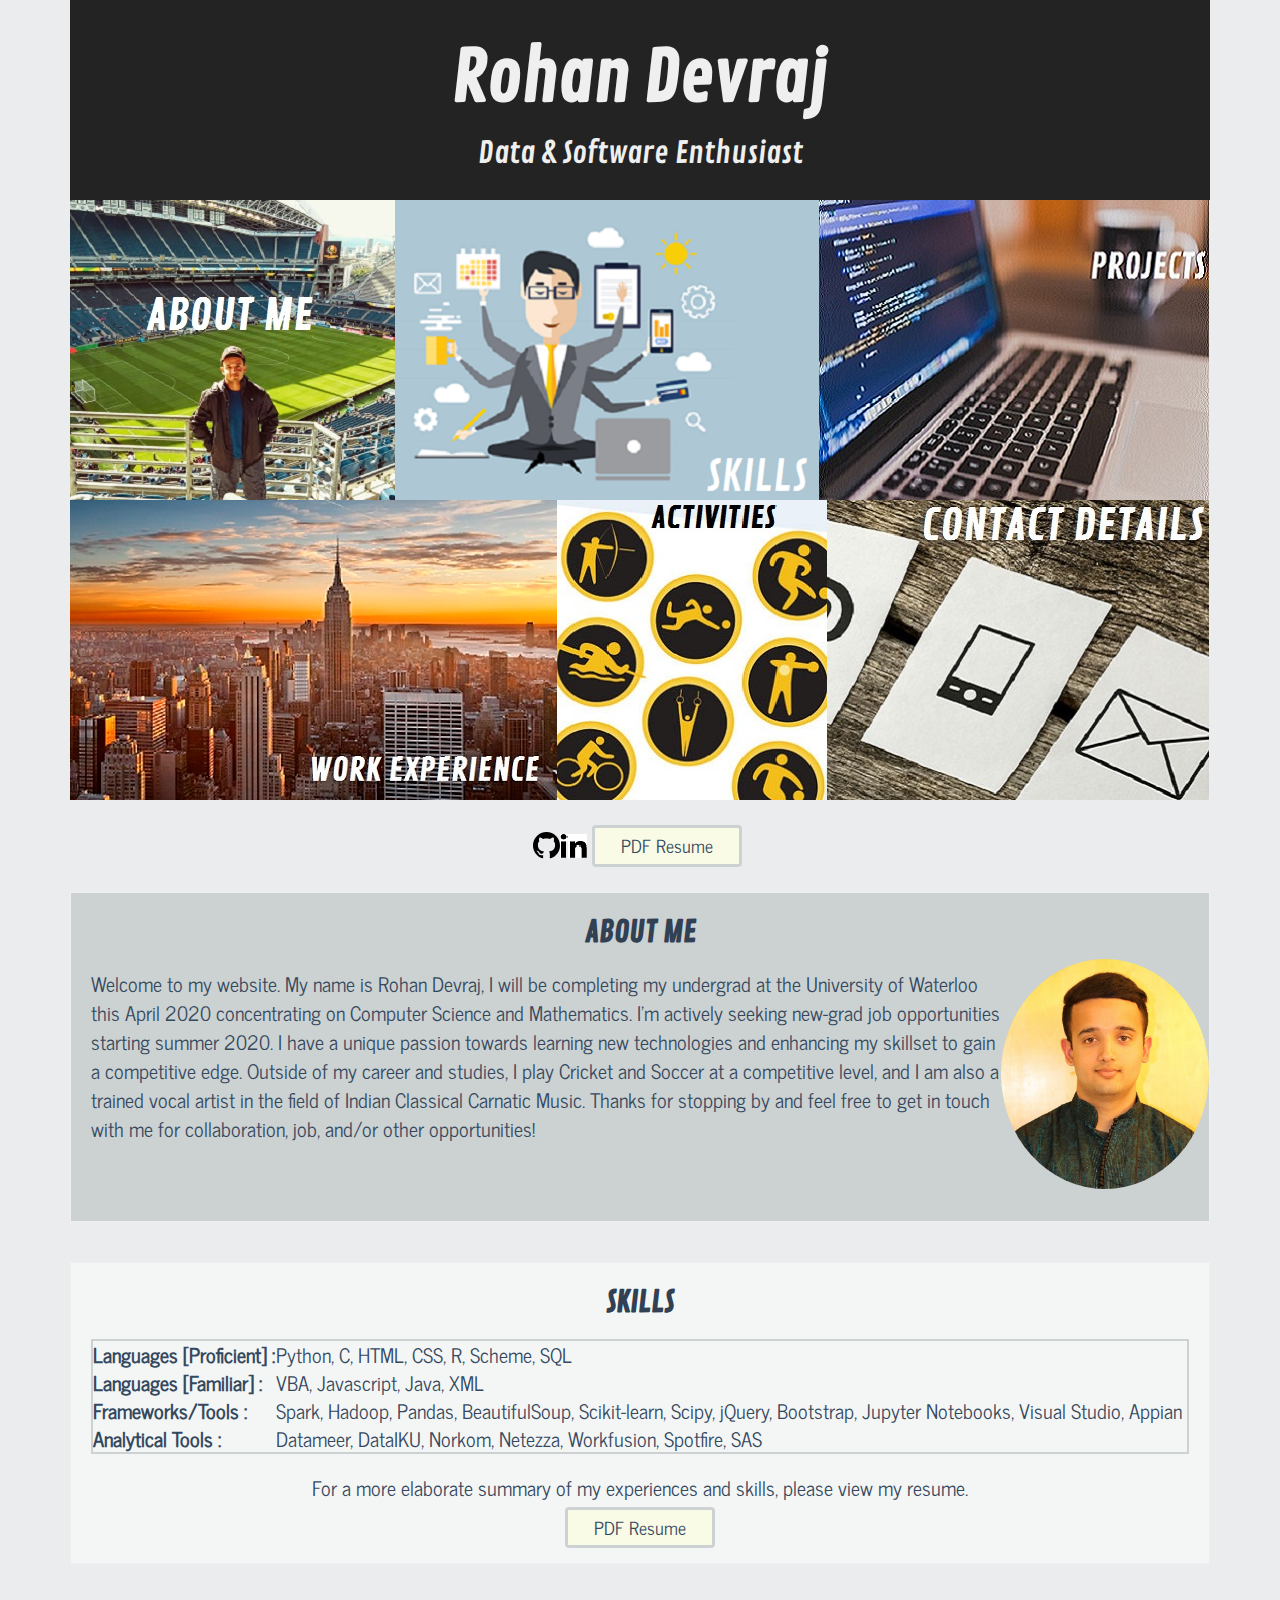
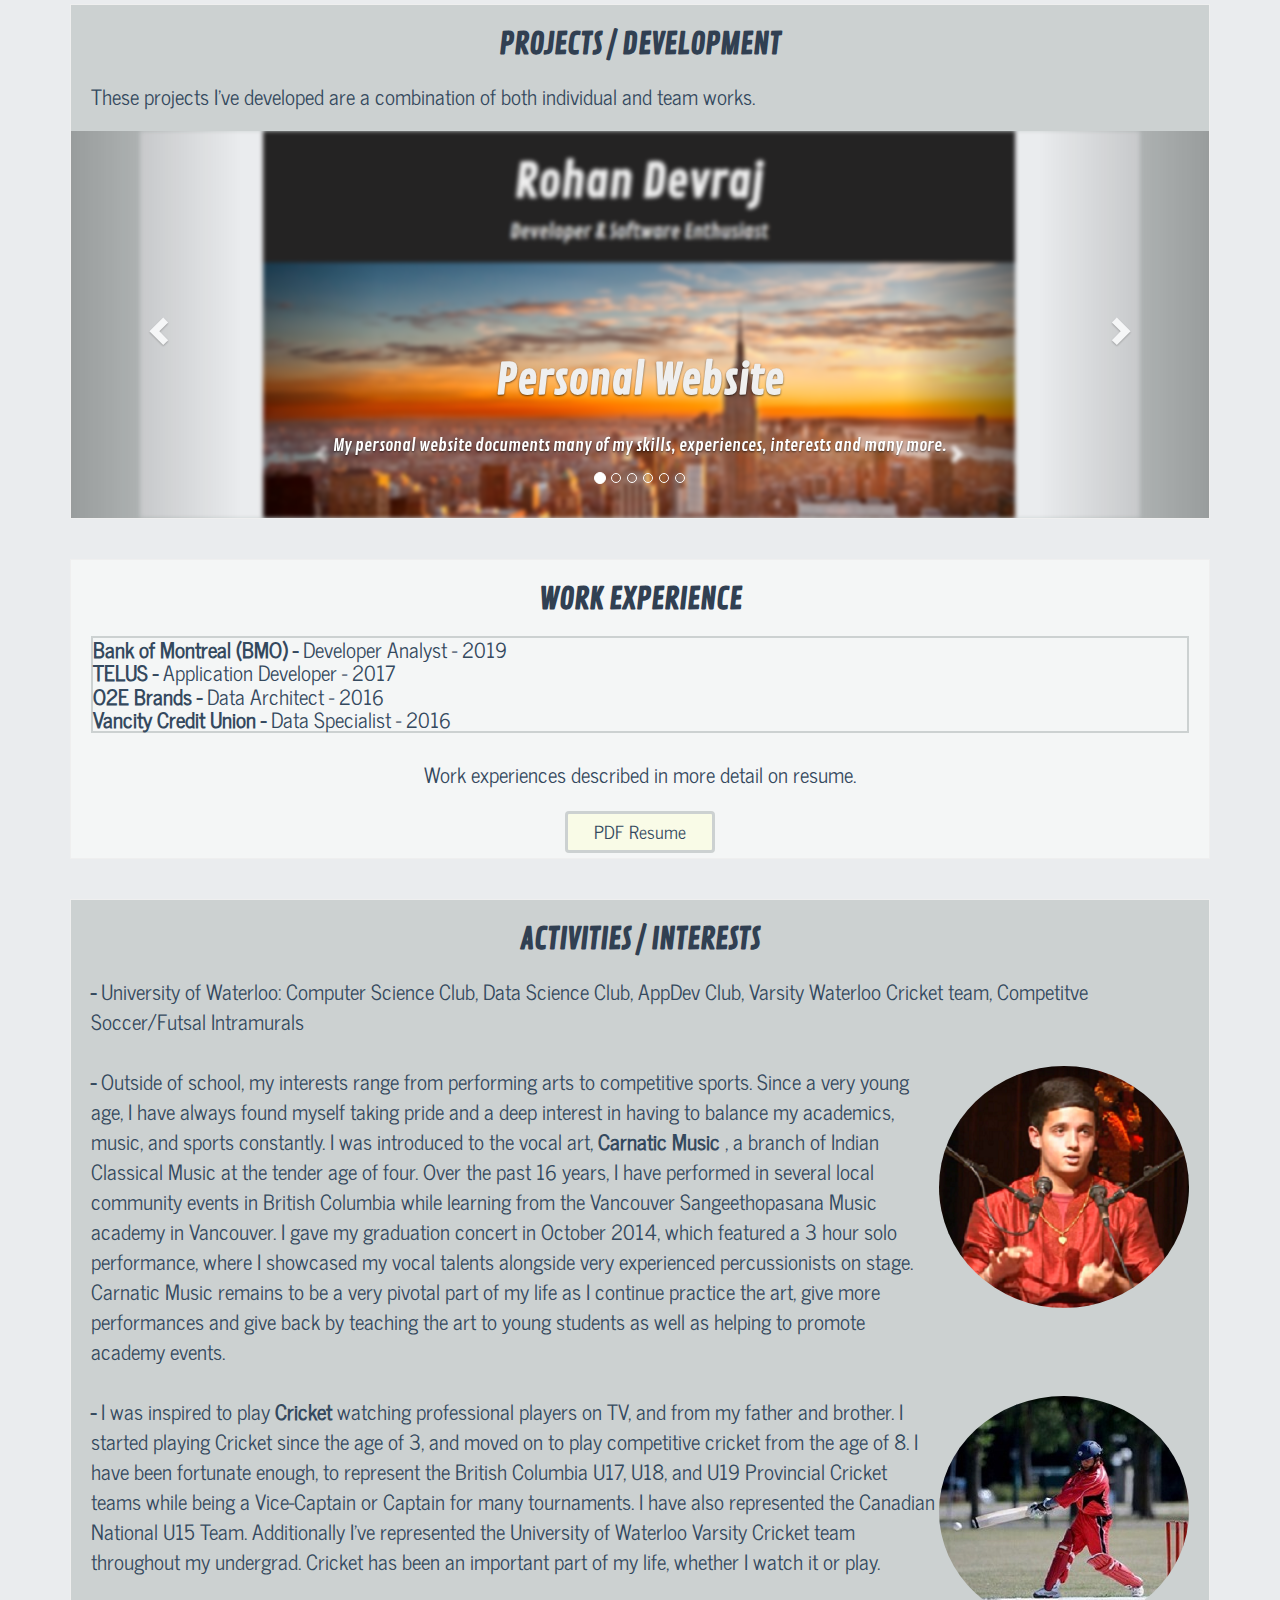
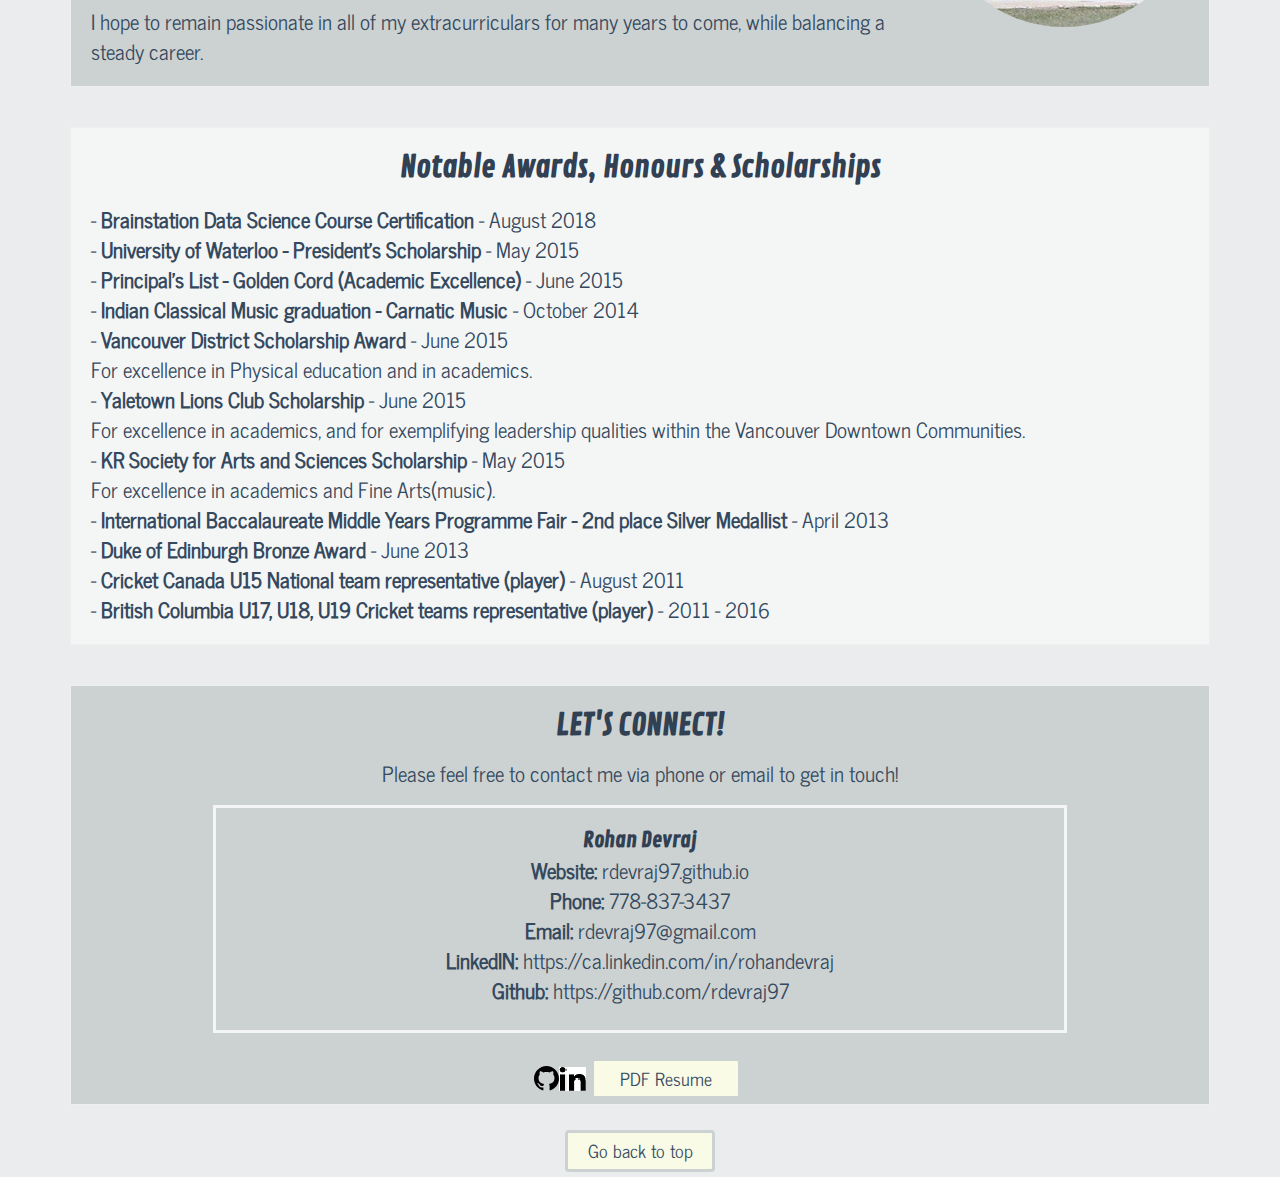
<file: index.html>
<!DOCTYPE html>
<html lang="en-US">
    <head >
      <link rel="shortcut icon" href="img/favicon (2).ico" type="image/x-icon">
        <title> rohandevraj </title>

        <meta name="viewport" content="initial-scale=1">
        <link rel="stylesheet" href="https://maxcdn.bootstrapcdn.com/bootstrap/3.3.6/css/bootstrap.min.css" />
        <script type="text/javascript" src="https://ajax.googleapis.com/ajax/libs/jquery/1.11.3/jquery.min.js"></script> 
       <script type="text/javascript" src="https://maxcdn.bootstrapcdn.com/bootstrap/3.3.6/js/bootstrap.min.js">
       </script>
        <link rel="stylesheet" href="css/website.css" />
        </head>
    

    <body class="container" style="background-color:#EAECEE">
        <header id="top">
            <center> <h1> Rohan Devraj </h1>
            <h2> Data & Software Enthusiast </h2> </center>
        </header>
     
<table>

<tr>

<td> 
  <div class="hovereffect">
    <a href="#aboutme">
        <img class="img-responsive" src="img/aboutmecapn.jpg">
        <div class="overlay">
           <h2 class="hoverfont"> Click here to learn ABOUT ME!</h2>
           </a>
        </div>
    </div>
  </td>

<td> 
  <div class="hovereffect">
    <a href="#skills">
        <img class="img-responsive" src="img/skillscapn.png">
        <div class="overlay">
           <h2 class="hoverfont"> Click here to view my SKILLSET</h2>
           </a>
        </div>
    </div>
</td>

<td> 
  <div class="hovereffect">
    <a href="#projects">
        <img class="img-responsive" src="img/projectscapn.jpg">
        <div class="overlay">
           <h2 class="hoverfont"> Click here to view my PROJECTS</h2>
           </a>
        </div>
    </div>
</td>

</tr>
</table>


<table>
<tr>

<td> 
  <div class="hovereffect">
    <a href="#workexp">
        <img class="img-responsive" src="img/workexpcapn.jpg"> 
        <div class="overlay">
           <h2 class="hoverfont"> Click here to view my WORK EXPERIENCE </h2>
           </a>
        </div>
    </div>
 </td>

<td> 
  <div class="hovereffect">
    <a href="#activities">
        <img class="img-responsive" src="img/actintcapn.jpeg"> 
        <div class="overlay">
           <h2 class="hoverfont"> Click here to view my ACTIVITIES </h2>
           </a>
        </div>
    </div>
</td> 

<td> 
  <div class="hovereffect">
    <a href="#contact">
        <img class="img-responsive" src="img/contactcapn.jpg"> 
        <div class="overlay">
           <h2 class="hoverfont"> Click here to see my Contact Details </h2>
           </a>
        </div>
    </div>
</td>

</tr>

</table>


<br>

<center> <table>
          <tr>
            <td> 
               <center> <a href ='https://github.com/rdevraj97'>
    <img src='img/github.svg' height="27" width="27" title="Github"></a> </center> 
    </td>
          <td>
           <center><a href ='https://ca.linkedin.com/in/rohandevraj'>
						<img src='img/linkedinlogo.png' title="LinkedIN"> 
					</a> </center>
            </td>
          
          <td>
            <a href="img/Resume-2020v1.pdf" target="_blank"> 
    <button class="button" style="vertical-align:middle">
      <span> PDF Resume </span></button> </a>
            </td>
          </tr>
          </table> </center>

<br>

<div class="box1"> 
    <center> <h2 id="aboutme"> <b> ABOUT ME </b> </h2> </center>

      <center> <img class="aboutpic" src="img/rohanabout2.jpg" width = "208" height = "230" alt="aboutpic"> 
      </img> </center>
    

    <p class="aboutcontent"> Welcome to my website. My name is Rohan Devraj, I will be completing my undergrad at the University of Waterloo this April 2020 concentrating 
    on Computer Science and Mathematics. I'm actively seeking new-grad job opportunities starting summer 2020. I have a unique passion towards
    learning new technologies and enhancing my skillset to gain a competitive edge. Outside of my career and studies,
      I play Cricket and Soccer at a competitive level, and I am also a trained vocal artist in the field of Indian Classical Carnatic Music.
      Thanks for stopping by and feel free to get in touch with me for collaboration, job, and/or other opportunities!   <br>
      <br> <br>  </p> 
      

</div>


<br>
<br>

<div class="box2">
    <center> <h2 id="skills"> <b> SKILLS </b> </h2> </center>
    <div class="skillscontent">
<table class="skillstable">
  <tr>
    <td>
      <strong> Languages [Proficient] : </strong>
    </td>
   <td>
	   Python, C, HTML, CSS, R, Scheme, SQL
	  </td>  
  </tr>
	
  <tr>
    <td>
      <strong> Languages [Familiar] : </strong>
    </td>
    <td>
    VBA, Javascript, Java, XML
    </td>
  </tr>
	
  <tr>
    <td>
      <strong> Frameworks/Tools : </strong>
    </td>
    <td>
        Spark, Hadoop, Pandas, BeautifulSoup, Scikit-learn,
        Scipy, jQuery, Bootstrap, Jupyter Notebooks, Visual Studio, Appian
        
    </td>
  </tr>
	<tr>
    <td>
      <strong> Analytical Tools :</strong>
    </td>
    <td>
        Datameer, DataIKU, Norkom, Netezza, Workfusion, Spotfire, SAS
    </td>
  </tr>
  <tr>
</table>
    </div>

  <div class="skillscontent">
    <center> For a more elaborate summary of my experiences and skills, please view my resume. </center>
    <center> <a href="img/Resume-2020v1.pdf" target="_blank"> 
    <button class="button" style="vertical-align:middle">
      <span> PDF Resume </span></button> </a> </center>
</div>
    

</div>

<br>
<br>

<div class="box3">
    <center> <h2 id="projects"> <b> PROJECTS / DEVELOPMENT </b> </h2> </center>
    <div class="projectscontent"> 
      <p> These projects I've developed are a combination of both individual and team works. </p>
</div>

<div id="myCarousel" class="carousel slide" data-ride="carousel" data-interval="false">
 
  <ol class="carousel-indicators">
    <li data-target="#myCarousel" data-slide-to="0" class="active"></li>
    <li data-target="#myCarousel" data-slide-to="1"></li>
    <li data-target="#myCarousel" data-slide-to="2"></li>
    <li data-target="#myCarousel" data-slide-to="3"></li>
    <li data-target="#myCarousel" data-slide-to="4"></li>
    <li data-target="#myCarousel" data-slide-to="5"></li>
  </ol>

 
  <div class="carousel-inner" role="listbox">
    <div class="item active">
      <img src="img/personalwebsite.png" width="1000" height="700" alt="personal website" class="imgblur"> 
      <div class="carousel-caption">
        <h3> Personal Website </h3>
        <p class="pweb"> My personal website documents many of my skills, experiences, interests and many more. </p>
      </div>
    </div>

    <div class="item">
        <img src="img/nyc.jpg" width="700" height="100" alt="personal website" class="imgblur"> 
        <div class="carousel-caption">
          <h3 class="nyc1"> New York weather tool </h3>
          <p class="nyc2"> A web scraping project that provides detailed and up-to-date information about New York's weather forecast </p>
          <center> <a href=https://github.com/rdevraj97/NYweathertool target="_blank"> 
            <button class="button" style="vertical-align:middle">
              <span> See Project </span></button> </a> </center>
        </div>
      </div>



      <div class="item">
          <img src="img/futbol.jpeg" width="700" height="100" alt="personal website" class="imgblur"> 
          <div class="carousel-caption">
            <h3 class="nyc1"> Midfielder predictor (Soccer) </h3>
            <p class="nyc2"> This project focusses on helping Fantasy Premier League players choose the best midfielders for their team,
              based on in-depth data analysis and Data Science techniques which were used to formulate and compare various statistics to make conclusions. </p>
            <center> <a href=https://github.com/rdevraj97/MidfielderPredictor target="_blank"> 
              <button class="button" style="vertical-align:middle">
                <span> See Project </span></button> </a> </center>
          </div>
        </div>



    <div class="item">
        <img src="img/man.png" width="500" height="150" alt="PYman">
        <center> <a href="https://github.com/rdevraj97/PYman" target="_blank"> 
          <button class="button" style="vertical-align:middle">
            <span> See Project </span></button> </a> </center>
      </div>

    <div class="item">
      <img src="img/ibmyp.png" height="1000" width="700" alt="IB myp" class="imgblur"> 
      <div class="carousel-caption">
        <h4 class="ibmyp1"> International Baccalaureate MYP fair website </h4>
        <p class="ibmyp2"> This website we created, documents the process and the journey of our research project for the International
          Baccalaureate MYP Fair, where we examined in-depth, the pros and cons between a store-bought computer and a computer we built from scratch of the same price range. </p>
          <center> <a href="https://gcmyp.wordpress.com/" target="_blank"> 
    <button class="button" style="vertical-align:middle">
      <span> See Project </span></button> </a> </center>
      
      </div>
      
    </div>

    <div class="item">
      <img src="img/kgvsb.png" width="1000" height="700" alt="KG VSB" class="imgblur2"> 
      <div class="carousel-caption">
        <h4 class="kgvsb1">King George Secondary (High-School Website)</h4>

        <p class="kgvsb2"> Co-led the Web Team to produce a website for my High-School, handled many developmental and leadership responsibilities. </p>
          <center> <a href="https://www.vsb.bc.ca/schools/king-george/Pages/default.aspx" target="_blank"> 
    <button class="button" style="vertical-align:middle">
      <span> See Project </span></button> </a> </center>
      </div>
      </div>


      


  <a class="left carousel-control" href="#myCarousel" role="button" data-slide="prev">
    <span class="glyphicon glyphicon-chevron-left" aria-hidden="true"></span>
    <span class="sr-only">Previous</span>
  </a>
  <a class="right carousel-control" href="#myCarousel" role="button" data-slide="next">
    <span class="glyphicon glyphicon-chevron-right" aria-hidden="true"></span>
    <span class="sr-only">Next</span>
  </a>
</div> 
 </div>
</div>

        
<br>
<br>


<div class="box4">
    <center> <h2 id="workexp"> <b> WORK EXPERIENCE </b> </h2> </center>
    <center><h4 class="workexpcontent"> 
<table class="workexptable"> 
      <tr>
        <td>
          <strong> Bank of Montreal (BMO) - </strong> Developer Analyst - 2019
        </td>
      </tr>

      <tr>
          <td>
            <strong> TELUS - </strong> Application Developer - 2017
          </td>
        </tr>

        <tr>
            <td>
              <strong> O2E Brands - </strong> Data Architect - 2016
            </td>
          </tr>

          <tr>
              <td>
                <strong> Vancity Credit Union - </strong> Data Specialist - 2016
              </td>
            </tr>
          </table>
			    
         </h4> </center>
        <center> <h4 class="workexpcontent"> Work experiences described in more detail on resume. </h4> </center>
        <center> <a href="img/Resume-2020v1.pdf" target="_blank"> 
    <button class="button" style="vertical-align:middle">
      <span> PDF Resume </span></button> </a> </center>
         
</div>

<br>
<br>

<div class="box5">
    <center> <h2 id="activities"> <b> ACTIVITIES / INTERESTS </b> </h2> </center>
  
    <p class="actcontent">
        <strong> - </strong> University of Waterloo: Computer Science Club, Data Science Club, AppDev Club,
	    Varsity Waterloo Cricket team, Competitve Soccer/Futsal Intramurals
      <br>
      <br>
      <img src="img/musicpic.png" class="musicpic">
      <strong> - </strong> Outside of school, my interests range from performing arts to competitive sports. Since a very young age,
      I have always found myself taking pride and a deep interest in having to balance my academics, music, and sports constantly. 

      I was introduced to the vocal art, <strong> Carnatic Music </strong>, a branch of Indian Classical Music at the tender age of four.
      Over the past 16 years, I have performed in several local community events in British Columbia while learning from the
      Vancouver Sangeethopasana Music academy in Vancouver. I gave my graduation concert in October 2014, which featured a 3 hour solo performance,
      where I showcased my vocal talents alongside very experienced percussionists on stage. Carnatic Music remains to be a very pivotal part of my life as I continue
      practice the art, give more performances and give back by teaching the art to young students as well as helping to promote academy events.

      
<br>
<br>
<img src="img/cricketpic.jpg" class="cricketpic">
     <strong> - </strong> I was inspired to play <strong> Cricket </strong> watching professional players on TV, and from my father and brother. I started playing Cricket since the age of 3,
      and moved on to play competitive cricket from the age of 8. I have been fortunate enough, to represent the British Columbia U17, U18, and U19 Provincial Cricket teams while being a Vice-Captain or Captain for many tournaments. I have also represented the Canadian National
      U15 Team. Additionally I've represented the University of Waterloo Varsity Cricket team throughout my undergrad. Cricket has been an important part of my life, whether I watch it or play.
<br> <br>
      I hope to remain passionate in all of my extracurriculars for many years to come, while balancing a steady career.
    </p> 

    
</div>

<br>
<br>

<div class="box6">
  <center> <h2 id="awards"> <b> Notable Awards, Honours & Scholarships </b> </h2> </center>

 <div class="awardsbox">
    <p class="awardscontent">
    
        - <strong> Brainstation Data Science Course Certification </strong> - August 2018  <br>
      - <strong> University of Waterloo - President's Scholarship </strong> - May 2015  <br>
        -<strong>  Principal's List - Golden Cord (Academic Excellence) </strong> - June 2015 <br>
        
        -<strong>  Indian Classical Music graduation - Carnatic Music </strong> - October 2014 <br>
        - <strong> Vancouver District Scholarship Award </strong>- June 2015 <br>
          For excellence in Physical education and in academics. <br>
        - <strong> Yaletown Lions Club Scholarship </strong> - June 2015 <br>
          For excellence in academics, and for exemplifying leadership qualities within the Vancouver 
          Downtown Communities. </strong><br>
        - <strong> KR Society for Arts and Sciences Scholarship </strong> - May 2015 <br>
          For excellence in academics and Fine Arts(music). <br>
          - <strong> International Baccalaureate Middle Years Programme Fair - 2nd place Silver Medallist </strong>-  April 2013 <br>
    - <strong>  Duke of Edinburgh Bronze Award </strong> - June 2013  <br>
    - <strong> Cricket Canada U15 National team representative (player) </strong> - August 2011 <br>
    - <strong> British Columbia U17, U18, U19 Cricket teams representative (player) </strong> - 2011 - 2016 <br>
    
    
   

    </p>
  </div> 
</div>

    

<br>
<br>

<div class="box7">
    <center> <h2 id="contact"> <b> LET'S CONNECT! </b> </h2> </center>
    <center><h4 class="contactcontent"> Please feel free to contact me via phone or email to get in touch!
         </h4> </center>
  <center><div class="contactbox">
  <center><p class="contactcontent">
     <b> Rohan Devraj</b></br>
          <strong> Website: </strong> rdevraj97.github.io</br>
          <strong> Phone: </strong>778-837-3437</br>
          <strong> Email: </strong>rdevraj97@gmail.com</br>
          <strong> LinkedIN: </strong>https://ca.linkedin.com/in/rohandevraj </br> 
          <strong> Github: </strong>https://github.com/rdevraj97 </br>
        </p></center>
  </div></center>

<br>
       <center> <table>
          <tr>
            <td> 
               <center> <a href ='https://github.com/rdevraj97'>
    <img src='img/github.svg' height="25" width="25" title="Github"></a> </center> 
    </td>
    
          <td>
           <center><a href ='https://ca.linkedin.com/in/rohandevraj'>
						<img src='img/linkedinlogo.png' title="LinkedIN"> 
					</a> </center>
            </td>

            <td>
<a href="img/Resume-2020v1.pdf" target="_blank"> 
    <button class="button" style="vertical-align:middle">
      <span> PDF Resume </span></button> </a>
              </td>
          </tr>
          </table> </center>
</div>

<br>

<center> <a href = "#top"> <button class="button" style="vertical-align:middle">
  <span> Go back to top </span></button> </a> </center>


    </body>
 



</html>
</file>
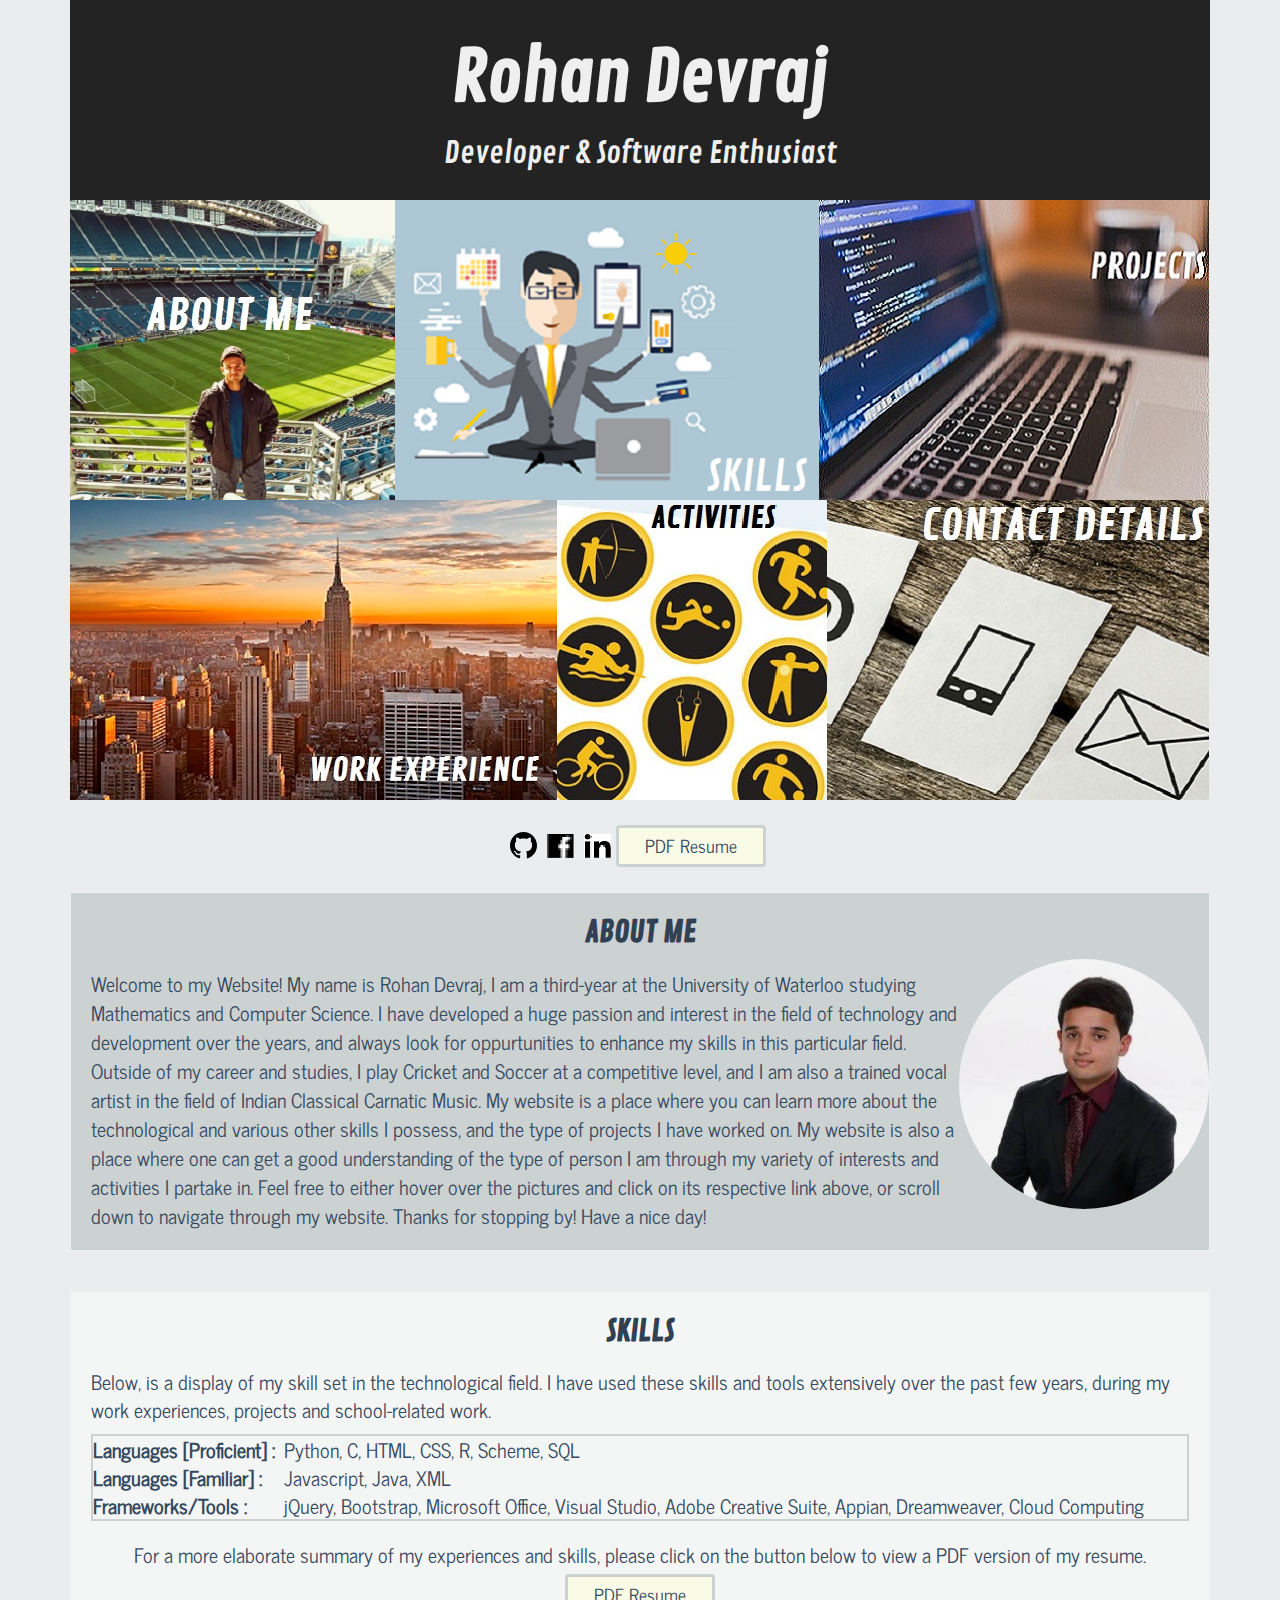
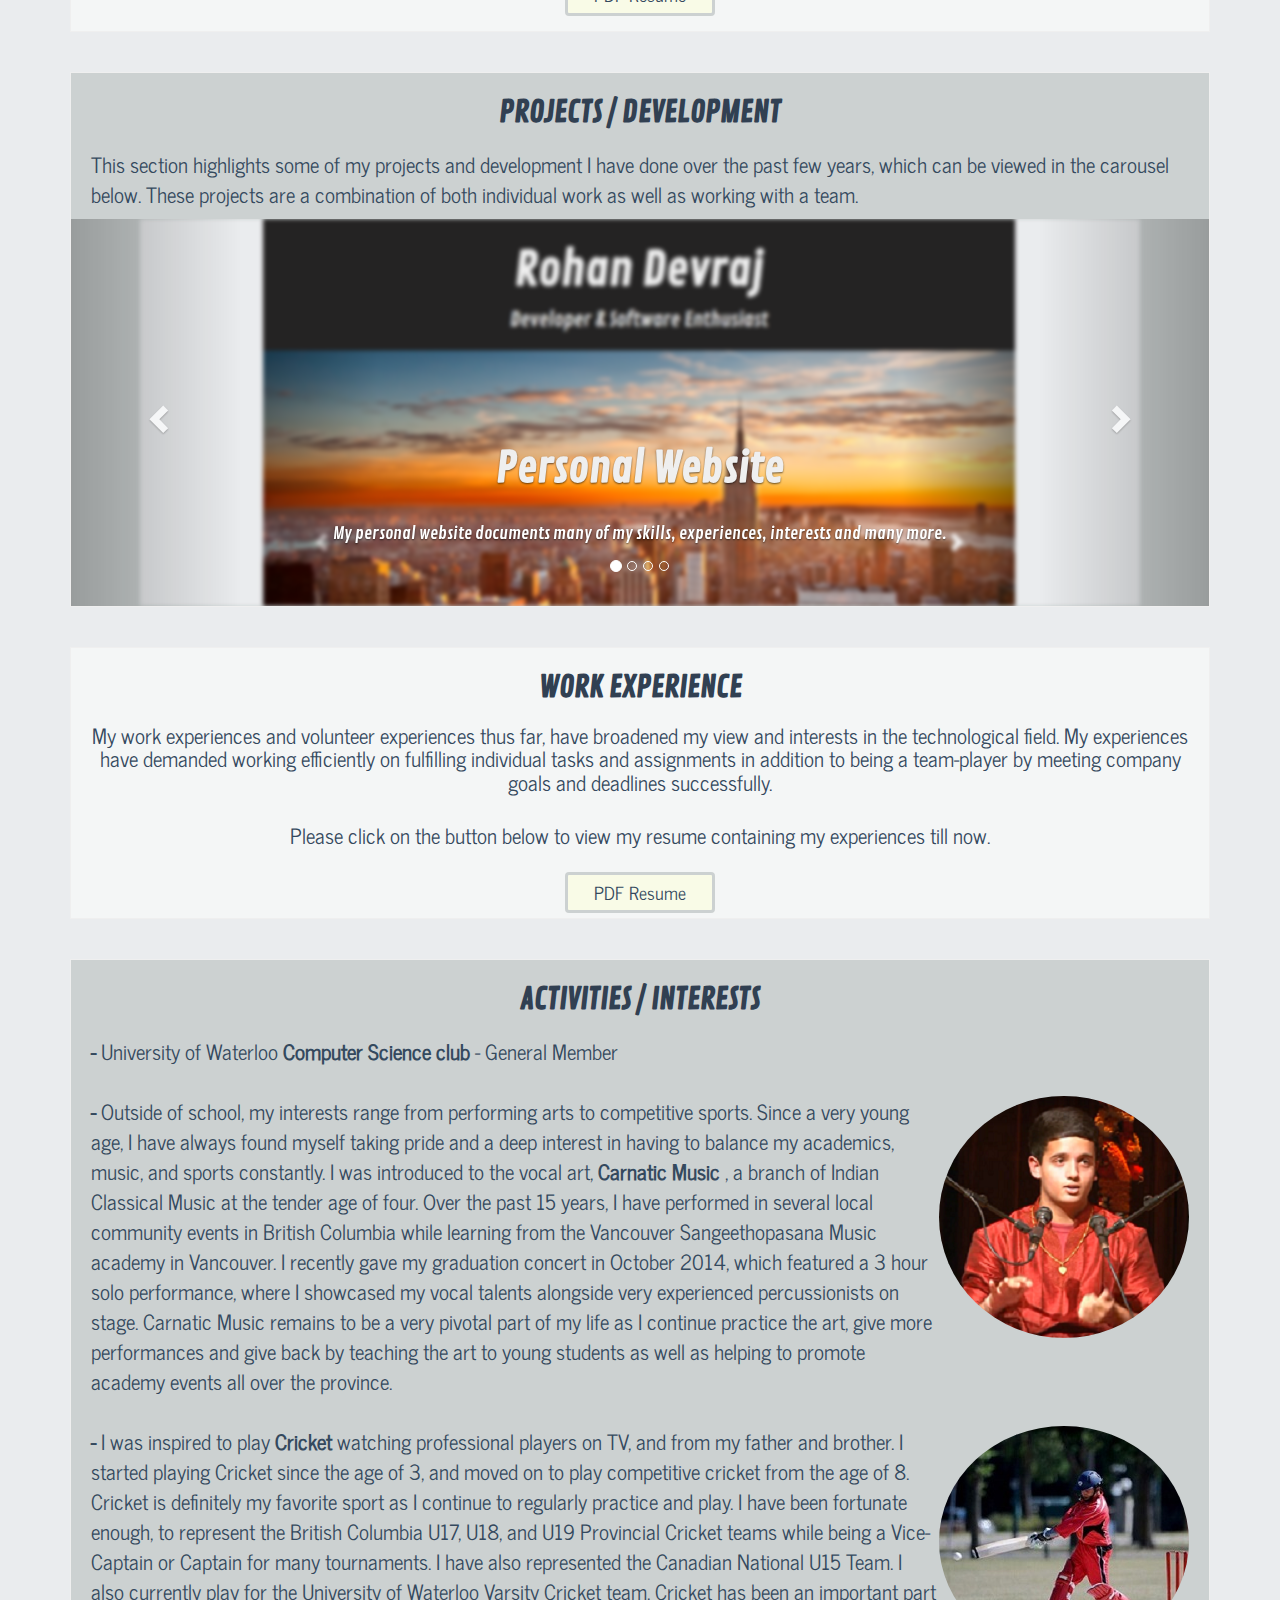
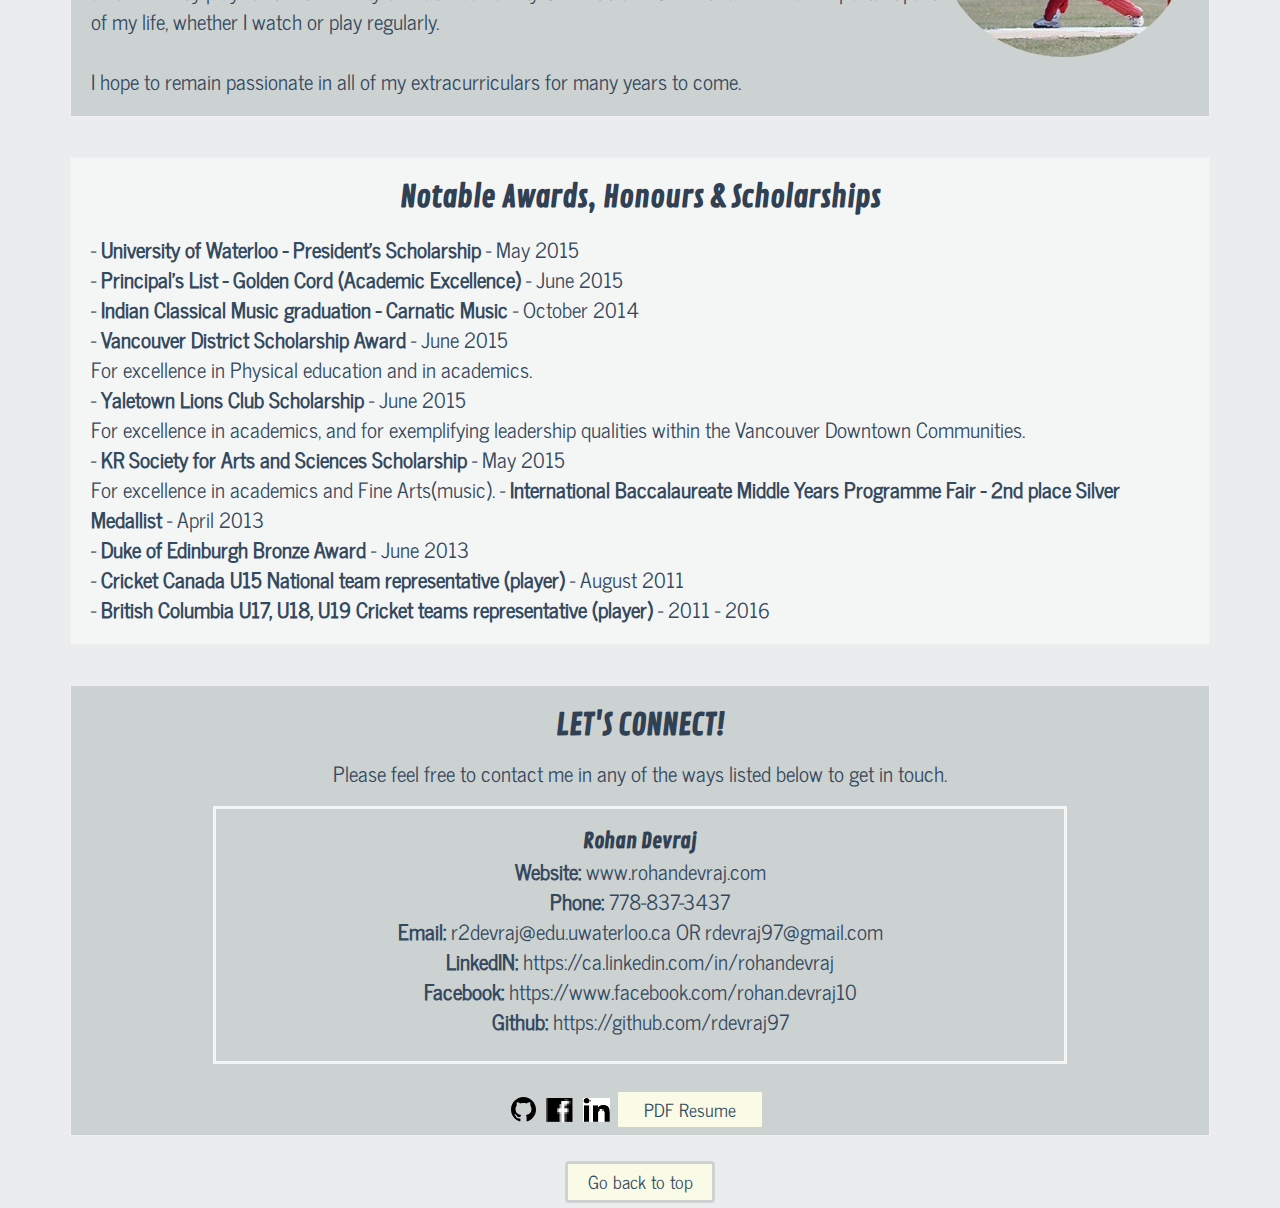
<file: website.html>
<!DOCTYPE html>
<html lang="en-US">
    <head >
      <link rel="shortcut icon" href="img/favicon (2).ico" type="image/x-icon">
        <title> rohandevraj </title>

        <meta name="viewport" content="initial-scale=1">
        <link rel="stylesheet" href="https://maxcdn.bootstrapcdn.com/bootstrap/3.3.6/css/bootstrap.min.css" />
        <script type="text/javascript" src="https://ajax.googleapis.com/ajax/libs/jquery/1.11.3/jquery.min.js"></script> 
       <script type="text/javascript" src="https://maxcdn.bootstrapcdn.com/bootstrap/3.3.6/js/bootstrap.min.js">
       </script>
        <link rel="stylesheet" href="css/website.css" />
        </head>
    

    <body class="container" style="background-color:#EAECEE">
        <header id="top">
            <center> <h1> Rohan Devraj </h1>
            <h2> Developer & Software Enthusiast </h2> </center>
        </header>
     
<table>

<tr>

<td> 
  <div class="hovereffect">
    <a href="#aboutme">
        <img class="img-responsive" src="img/aboutmecapn.jpg">
        <div class="overlay">
           <h2 class="hoverfont"> Click here to learn ABOUT ME!</h2>
           </a>
        </div>
    </div>
  </td>

<td> 
  <div class="hovereffect">
    <a href="#skills">
        <img class="img-responsive" src="img/skillscapn.png">
        <div class="overlay">
           <h2 class="hoverfont"> Click here to view my SKILLSET</h2>
           </a>
        </div>
    </div>
</td>

<td> 
  <div class="hovereffect">
    <a href="#projects">
        <img class="img-responsive" src="img/projectscapn.jpg">
        <div class="overlay">
           <h2 class="hoverfont"> Click here to view my PROJECTS</h2>
           </a>
        </div>
    </div>
</td>

</tr>
</table>


<table>
<tr>

<td> 
  <div class="hovereffect">
    <a href="#workexp">
        <img class="img-responsive" src="img/workexpcapn.jpg"> 
        <div class="overlay">
           <h2 class="hoverfont"> Click here to view my WORK EXPERIENCE </h2>
           </a>
        </div>
    </div>
 </td>

<td> 
  <div class="hovereffect">
    <a href="#activities">
        <img class="img-responsive" src="img/actintcapn.jpeg"> 
        <div class="overlay">
           <h2 class="hoverfont"> Click here to view my ACTIVITIES </h2>
           </a>
        </div>
    </div>
</td> 

<td> 
  <div class="hovereffect">
    <a href="#contact">
        <img class="img-responsive" src="img/contactcapn.jpg"> 
        <div class="overlay">
           <h2 class="hoverfont"> Click here to see my Contact Details </h2>
           </a>
        </div>
    </div>
</td>

</tr>

</table>


<br>

<center> <table>
          <tr>
            <td> 
               <center> <a href ='https://github.com/rdevraj97'>
    <img src='img/github.svg' height="27" width="27" title="Github"></a> </center> 
    </td>
    
          <td> 
            <center><a href ='https://www.facebook.com/rohan.devraj10'>
						<img src='img/fblogo.png' title="Facebook" hspace = "10"> 
					</a> </center> 
          </td>

          <td>
           <center><a href ='https://ca.linkedin.com/in/rohandevraj'>
						<img src='img/linkedinlogo.png' title="LinkedIN"> 
					</a> </center>
            </td>
          
          <td>
            <a href="img/Rohan-2018-Resume.pdf" target="_blank"> 
    <button class="button" style="vertical-align:middle">
      <span> PDF Resume </span></button> </a>
            </td>
          </tr>
          </table> </center>

<br>

<div class="box1"> 
    <center> <h2 id="aboutme"> <b> ABOUT ME </b> </h2> </center>

      <center> <img class="aboutpic" src="img/rohanaboutpic.jpg" width = "250" height = "250" alt="aboutpic"> 
      </img> </center>
    

    <p class="aboutcontent"> Welcome to my Website! My name is Rohan Devraj, I am a third-year at the University of Waterloo studying
      Mathematics and Computer Science. I have developed a huge passion and interest in the field of technology and development over the years,
      and always look for oppurtunities to enhance my skills in this particular field. Outside of my career and studies,
      I play Cricket and Soccer at a competitive level, and I am also a trained vocal artist in the field of Indian Classical Carnatic Music.
       
       My website is a place where you can learn more about the technological and various other skills I possess, and the type of projects I have worked on.
       My website is also a place where one can get a good understanding of the type of person I am through my variety of interests and activities I partake in.
       Feel free to either hover over the pictures and click on its respective link above, or scroll down to navigate through my website.
      Thanks for stopping by! Have a nice day! </p> 

</div>


<br>
<br>

<div class="box2">
    <center> <h2 id="skills"> <b> SKILLS </b> </h2> </center>
    <div class="skillscontent">
    <p> Below, is a display of my skill set in the technological field. I have used these skills
       and tools extensively over the past few years, during my work experiences, projects and school-related work.  </p>

<table class="skillstable">
  <tr>
    <td>
      <strong> Languages [Proficient] :</strong>
    </td>
    <td>
       Python, C, HTML, CSS, R, Scheme, SQL
    </td>
  </tr>
  <tr>
    <td>
      <strong> Languages [Familiar] :</strong>
    </td>
    <td>
    Javascript, Java, XML
    </td>
  </tr>
  <tr>
    <td>
      <strong> Frameworks/Tools : </strong>
    </td>
    <td>
      jQuery, Bootstrap, Microsoft Office, Visual Studio, Adobe Creative Suite, Appian, Dreamweaver, Cloud Computing
    </td>
  </tr>
</table>
    </div>

  <div class="skillscontent">
    <center> For a more elaborate summary of my experiences and skills, please click on the button below
      to view a PDF version of my resume. </center>
    <center> <a href="img/Rohan-2018-Resume.pdf" target="_blank"> 
    <button class="button" style="vertical-align:middle">
      <span> PDF Resume </span></button> </a> </center>
</div>
    

</div>

<br>
<br>

<div class="box3">
    <center> <h2 id="projects"> <b> PROJECTS / DEVELOPMENT </b> </h2> </center>
    <div class="projectscontent"> 
      This section highlights some of my projects and development I have done over the past few years, which can be viewed in the carousel below.
      These projects are a combination of both individual work as well as working with a team.
</div>

<div id="myCarousel" class="carousel slide" data-ride="carousel" data-interval="false">
 
  <ol class="carousel-indicators">
    <li data-target="#myCarousel" data-slide-to="0" class="active"></li>
    <li data-target="#myCarousel" data-slide-to="1"></li>
    <li data-target="#myCarousel" data-slide-to="2"></li>
    <li data-target="#myCarousel" data-slide-to="3"></li>
  </ol>

 
  <div class="carousel-inner" role="listbox">
    <div class="item active">
      <img src="img/personalwebsite.png" width="1000" height="700" alt="personal website" class="imgblur"> 
      <div class="carousel-caption">
        <h3> Personal Website </h3>
        <p class="pweb"> My personal website documents many of my skills, experiences, interests and many more. </p>
      </div>
    </div>

    <div class="item">
        <img src="img/man.png" width="500" height="200" alt="PYman">
        <center> <a href="https://github.com/rdevraj97/PYman" target="_blank"> 
          <button class="button" style="vertical-align:middle">
            <span> See Project </span></button> </a> </center>
      </div>

    <div class="item">
      <img src="img/ibmyp.png" height="1000" width="700" alt="IB myp" class="imgblur"> 
      <div class="carousel-caption">
        <h4 class="ibmyp1"> International Baccalaureate MYP fair website </h4>
        <p class="ibmyp2"> This website we created, documents the process and the journey of our research project for the International
          Baccalaureate MYP Fair, where we examined in-depth, the pros and cons between a store-bought computer and a computer we built from scratch of the same price range. </p>
          <center> <a href="https://gcmyp.wordpress.com/" target="_blank"> 
    <button class="button" style="vertical-align:middle">
      <span> See Project </span></button> </a> </center>
      
      </div>
      
    </div>

    <div class="item">
      <img src="img/kgvsb.png" width="1000" height="700" alt="KG VSB" class="imgblur2"> 
      <div class="carousel-caption">
        <h4 class="kgvsb1">King George Secondary (High-School Website)</h4>

        <p class="kgvsb2"> As a co-leader of the web-team at my high-school, there were many responsibilities I had to take care of, while
           developing the school website, strictly based on the Vancouver School Board guidelines. </p>
          <center> <a href="http://go.vsb.bc.ca/schools/kinggeorge/Pages/default.aspx" target="_blank"> 
    <button class="button" style="vertical-align:middle">
      <span> See Project </span></button> </a> </center>

      </div>
    </div>

  
  <a class="left carousel-control" href="#myCarousel" role="button" data-slide="prev">
    <span class="glyphicon glyphicon-chevron-left" aria-hidden="true"></span>
    <span class="sr-only">Previous</span>
  </a>
  <a class="right carousel-control" href="#myCarousel" role="button" data-slide="next">
    <span class="glyphicon glyphicon-chevron-right" aria-hidden="true"></span>
    <span class="sr-only">Next</span>
  </a>
</div> 
 </div>
</div>

        
<br>
<br>


<div class="box4">
    <center> <h2 id="workexp"> <b> WORK EXPERIENCE </b> </h2> </center>
    <center><h4 class="workexpcontent"> My work experiences and volunteer experiences thus far, have broadened my view and interests in the
      technological field. My experiences have demanded working efficiently on fulfilling individual tasks and assignments in addition to being a team-player by
       meeting company goals and deadlines successfully.
         </h4> </center>
        <center> <h4 class="workexpcontent"> Please click on the button below to view my resume containing my experiences till now. </h4> </center>
        <center> <a href="img/Rohan-2018-Resume.pdf" target="_blank"> 
    <button class="button" style="vertical-align:middle">
      <span> PDF Resume </span></button> </a> </center>
         
</div>

<br>
<br>

<div class="box5">
    <center> <h2 id="activities"> <b> ACTIVITIES / INTERESTS </b> </h2> </center>
  
    <p class="actcontent">
        <strong> - </strong> University of Waterloo <strong> Computer Science club </strong> - General Member
      <br>
      <br>
      <img src="img/musicpic.png" class="musicpic">
      <strong> - </strong> Outside of school, my interests range from performing arts to competitive sports. Since a very young age,
      I have always found myself taking pride and a deep interest in having to balance my academics, music, and sports constantly. 

      I was introduced to the vocal art, <strong> Carnatic Music </strong>, a branch of Indian Classical Music at the tender age of four.
      Over the past 15 years, I have performed in several local community events in British Columbia while learning from the
      Vancouver Sangeethopasana Music academy in Vancouver. I recently gave my graduation concert in October 2014, which featured a 3 hour solo performance,
      where I showcased my vocal talents alongside very experienced percussionists on stage. Carnatic Music remains to be a very pivotal part of my life as I continue
      practice the art, give more performances and give back by teaching the art to young students as well as helping to promote academy events all over the province.

      
<br>
<br>
<img src="img/cricketpic.jpg" class="cricketpic">
     <strong> - </strong> I was inspired to play <strong> Cricket </strong> watching professional players on TV, and from my father and brother. I started playing Cricket since the age of 3,
      and moved on to play competitive cricket from the age of 8. Cricket is definitely my favorite sport as I continue to regularly practice and play. I have been fortunate enough,
      to represent the British Columbia U17, U18, and U19 Provincial Cricket teams while being a Vice-Captain or Captain for many tournaments. I have also represented the Canadian National
      U15 Team. I also currently play for the University of Waterloo Varsity Cricket team. Cricket has been an important part of my life, whether I watch or play regularly.
<br> <br>
      I hope to remain passionate in all of my extracurriculars for many years to come.
    </p> 

    
</div>

<br>
<br>

<div class="box6">
  <center> <h2 id="awards"> <b> Notable Awards, Honours & Scholarships </b> </h2> </center>

 <div class="awardsbox">
    <p class="awardscontent">
    
        - <strong> University of Waterloo - President's Scholarship </strong> - May 2015  <br>
        -<strong>  Principal's List - Golden Cord (Academic Excellence) </strong> - June 2015 <br>
        
        -<strong>  Indian Classical Music graduation - Carnatic Music </strong> - October 2014 <br>
        - <strong> Vancouver District Scholarship Award </strong>- June 2015 <br>
          For excellence in Physical education and in academics. <br>
        - <strong> Yaletown Lions Club Scholarship </strong> - June 2015 <br>
          For excellence in academics, and for exemplifying leadership qualities within the Vancouver 
          Downtown Communities. </strong><br>
        - <strong> KR Society for Arts and Sciences Scholarship </strong> - May 2015 <br>
          For excellence in academics and Fine Arts(music).
          - <strong> International Baccalaureate Middle Years Programme Fair - 2nd place Silver Medallist </strong>-  April 2013 <br>
    - <strong>  Duke of Edinburgh Bronze Award </strong> - June 2013  <br>
    - <strong> Cricket Canada U15 National team representative (player) </strong> - August 2011 <br>
    - <strong> British Columbia U17, U18, U19 Cricket teams representative (player) </strong> - 2011 - 2016 <br>
    
    
   

    </p>
  </div> 
</div>

    

<br>
<br>

<div class="box7">
    <center> <h2 id="contact"> <b> LET'S CONNECT! </b> </h2> </center>
    <center><h4 class="contactcontent"> Please feel free to contact me in any of the ways listed below to get in touch.
         </h4> </center>
  <center><div class="contactbox">
  <center><p class="contactcontent">
     <b> Rohan Devraj</b></br>
          <strong> Website: </strong> www.rohandevraj.com</br>
          <strong> Phone: </strong>778-837-3437</br>
          <strong> Email: </strong>r2devraj@edu.uwaterloo.ca OR rdevraj97@gmail.com</br>
          <strong> LinkedIN: </strong>https://ca.linkedin.com/in/rohandevraj </br> 
          <strong> Facebook: </strong>https://www.facebook.com/rohan.devraj10 </br>
          <strong> Github: </strong>https://github.com/rdevraj97 </br>
        </p></center>
  </div></center>

<br>
       <center> <table>
          <tr>
            <td> 
               <center> <a href ='https://github.com/rdevraj97'>
    <img src='img/github.svg' height="25" width="25" title="Github"></a> </center> 
    </td>
    
          <td> 
            <center><a href ='https://www.facebook.com/rohan.devraj10'>
						<img src='img/fblogo.png' title="Facebook" hspace="10"> 
					</a> </center> 
          </td>

          <td>
           <center><a href ='https://ca.linkedin.com/in/rohandevraj'>
						<img src='img/linkedinlogo.png' title="LinkedIN"> 
					</a> </center>
            </td>

            <td>
<a href="img/Rohan-2018-Resume.pdf" target="_blank"> 
    <button class="button" style="vertical-align:middle">
      <span> PDF Resume </span></button> </a>
              </td>
          </tr>
          </table> </center>
</div>

<br>

<center> <a href = "#top"> <button class="button" style="vertical-align:middle">
  <span> Go back to top </span></button> </a> </center>


    </body>
 



</html>
</file>
<file: css/website.css>
/* Colors */

body {
    color: #635959;
    }
    
    header {
    background-color: #34495E ;
    color:  #EFEFEF; 
    }
    
    center > h3{
    color: #2E86C1;
    font-weight: bold;
    padding: 20px 50px;
    font-size: 3em;
    }
    
    div > h3{
    color: #EFEFEF;
    font-weight: bold;
    padding: 20px 50px;
    font-size: 3em;
    }
    
    b{
    font-weight: bold;
    padding: 20px 50px;
    color: #314052;
    font-family: 'Contrail One'
    }
    
    
    
    /* Boxes for body text */
    .box1{
    border: 0.1px solid #EFEFEF ;
    background-color: #CCD1D1  ;  
    }
    
    .box2 {
    border: 0.01px solid #EFEFEF;
    background-color: #F4F6F6;
    }
    
    .box3{
    border: 0.1px solid #EFEFEF ;
    background-color: #CCD1D1  ;     
    }
    
    .box4 {
    border: 0.01px solid #EFEFEF;
    background-color: #F4F6F6;
    }
    
    .box5{
    border: 0.1px solid #EFEFEF ;
    background-color: #CCD1D1  ;     
    }
    
    
    .box6{
    border: 0.01px solid #EFEFEF;
    background-color: #F4F6F6;
    }
    
    .box7{
    border: 0.01px solid #EFEFEF;
    background-color: #CCD1D1;
    }
    
    /* Hover text font */
    
    .hoverfont{
    font-family: 'News Cycle';
    font-weight: bold;
    }
    
    /* about me Text and pics */
    .aboutcontent{
    font-size: 1.45em;
    font-family: 'News Cycle';
    color:  #34495E;
    padding: 10px 20px;
    }
    
    .aboutpic{
        border-radius: 50%;
        float: right;
    }
    
    
    /* Skills section */
    .skillscontent{
    font-size: 1.4em;
    font-family: 'News Cycle';
    color:  #34495E;
    padding: 10px 20px;  
    }
    .skillstable{
    width: 100%;
    border: 2px solid #CCD1D1; 
    padding: 5px;
    text-align: left;
    }
    
    
    /* Projects section */
    .projectscontent{
    font-size: 1.5em;
    font-family: 'News Cycle';
    color:  #34495E;
    padding: 10px 20px;  
    }
    .pweb{
    font-size: 1.2em;
    }
    
    .ibmyp1{
    color: #34495E;
    font-size: 2.75em
    }
    .ibmyp2{
    color: #34495E;
    font-size: 1.25em;
    }
    
    .kgvsb1{
    color: #34495E;
    font-size: 3.5em;
    font-weight: bold;
    }
    
    .kgvsb2{
    color: #34495E;
    font-size: 1.25em;
    font-weight: bold;
    }
    
    .nyc1{
        color: rgb(228, 234, 240);
        font-size: 3.5em;
        font-weight: bold;
    }
    
    .nyc2{
        color: rgb(228, 234, 240);
        font-size: 1.25em;
        font-weight: bold;
    }
    
    
    /* Work Exp Section */
    .workexpcontent{
    font-size: 1.5em;
    font-family: 'News Cycle';
    color:  #34495E;
    padding: 10px 20px;  
    }

    .workexptable{
        width: 100%;
        border: 2px solid #CCD1D1; 
        padding: 5px;
        text-align: left;
        }
    
    /* Contact Content */
    .contactcontent{
    font-size: 1.5em;
    font-family: 'News Cycle';
    color:  #34495E;
    padding: 10px 20px;  
    }
    
    .contactbox{
    width: 75%;
    border: 3px solid #F4F6F6; 
    padding: 5px;
    }
    
    /* Activities Content */
    .actcontent{
    font-size: 1.5em;
    font-family: 'News Cycle';
    color:  #34495E;
    padding: 10px 20px;
    }
    
    .musicpic{
    border-radius: 75%;
    float: right;
    }
    
    .cricketpic{
    border-radius: 87%;
    float: right;
    }
    
    
    /* Awards Content */
    .awardscontent{
    font-size: 1.5em;
    font-family: 'News Cycle';
    color:  #34495E;
    padding: 10px 20px; 
    
    }
    
    
    
    
    
    
    /* Buttons */
    
    .button {
      display: inline-block;
      border-radius: 4px;
      background-color: #F9FBE7 ;
      border: 3px solid  #CCD1D1; 
      color: #34495E ;
      text-align: center;
      font-size: 18px;
      padding: 5px;
      width: 150px;
      transition: all 0.7s;
      cursor: pointer;
      margin: 5px;
    }
    
    .button span {
      cursor: pointer;
      display: inline-block;
      position: relative;
      transition: 0.5s;
    }
    
    .button span:after {
      content: '\00bb';
      position: absolute;
      opacity: 0;
      top: 0;
      right: -20px;
      transition: 0.5s;
    }
    
    .button:hover span {
      padding-right: 25px;
    }
    
    .button:hover span:after {
      opacity: 1;
      right: 0;
    }
    
    
    
    /* Font sizes */
    header h1 {
    font-size: 5em;
    font-weight: bold;
    }
    
    
    
    /* Spacing between elements */
    
    header {
    padding: 20px 50px;
    }
    
    main {
    padding: 5px 10px;
    }
    
    /* Adding Brand Fonts */
    
    @font-face {
    font-family: 'News Cycle';
    src: url('../fonts/mod3_news_cycle.ttf') format('truetype');
    }
    
    @font-face {
    font-family: 'Contrail One';
    src: url('../fonts/mod3_contrail_one.ttf') format('truetype');
    }
    
    body {
    font-family: 'News Cycle' !important;
    
    }
    
    header {
    font-family: 'Contrail One';
    }
    
    /* Shadows for article */
    
    
    /* Print-friendly layout */
    @media not print {
        body {
            color: #635959;    
        }
        header {
            background-color: #242323 ;
            color: #EFEFEF ;
        }
        h3, article h4 {
            color: #8C1018;
        }
        article a {
            color: #314052 ;
        }
    }
    
    @media not print {
        main > h3 {
    font-size: 2em;
    }
    }
    
    @media print {    
        header {
            padding: 0px;
        }
        article {
            box-shadow: none;
        }
        header h1 {        
            font-size: 2em;
        }
        header h2 {
            display: none;
        }
    }
    
    
    .carousel-inner {
        text-align: center;
    }
    
    .carousel-caption{
    font-family: 'Contrail One'
    }
    
    .carousel .item > img {
        display: inline-block;
    } 
    
    .imgblur{
    -webkit-filter: blur(2.2px); 
    filter: blur(2.2px);
    }
    
    .imgblur2{
    -webkit-filter: blur(5px); 
    filter: blur(5px);   
    }
     
    /* IMAGE HOVERING EFFECTS */
    
    .hovereffect {
    width:100%;
    height:100%;
    float:left;
    overflow:hidden;
    position:relative;
    text-align:center;
    cursor:default;
    }
    
    .hovereffect .overlay {
    width:100%;
    height:100%;
    position:absolute;
    overflow:hidden;
    top:0;
    left:0;
    opacity:0;
    background-color:rgba(0,0,0,0.5);
    -webkit-transition:all .4s ease-in-out;
    transition:all .4s ease-in-out
    }
    
    .hovereffect img {
    display:block;
    position:relative;
    -webkit-transition:all .4s linear;
    transition:all .4s linear;
    }
    
    .hovereffect h2 {
    text-transform:uppercase;
    color:#fff;
    text-align:center;
    position:relative;
    font-size:17px;
    background:rgba(0,0,0,0.6);
    -webkit-transform:translatey(-100px);
    -ms-transform:translatey(-100px);
    transform:translatey(-100px);
    -webkit-transition:all .2s ease-in-out;
    transition:all .2s ease-in-out;
    padding:10px;
    }
    
    .hovereffect a.info {
    text-decoration:none;
    display:inline-block;
    text-transform:uppercase;
    color:#fff;
    border:1px solid #fff;
    background-color:transparent;
    opacity:0;
    filter:alpha(opacity=0);
    -webkit-transition:all .2s ease-in-out;
    transition:all .2s ease-in-out;
    margin:50px 0 0;
    padding:7px 14px;
    }
    
    .hovereffect a.info:hover {
    box-shadow:0 0 5px #fff;
    }
    
    .hovereffect:hover img {
    -ms-transform:scale(1.2);
    -webkit-transform:scale(1.2);
    transform:scale(1.2);
    }
    
    .hovereffect:hover .overlay {
    opacity:1;
    filter:alpha(opacity=100);
    }
    
    .hovereffect:hover h2,.hovereffect:hover a.info {
    opacity:1;
    filter:alpha(opacity=100);
    -ms-transform:translatey(0);
    -webkit-transform:translatey(0);
    transform:translatey(0);
    }
    
    .hovereffect:hover a.info {
    -webkit-transition-delay:.2s;
    transition-delay:.2s;
    }
</file>
